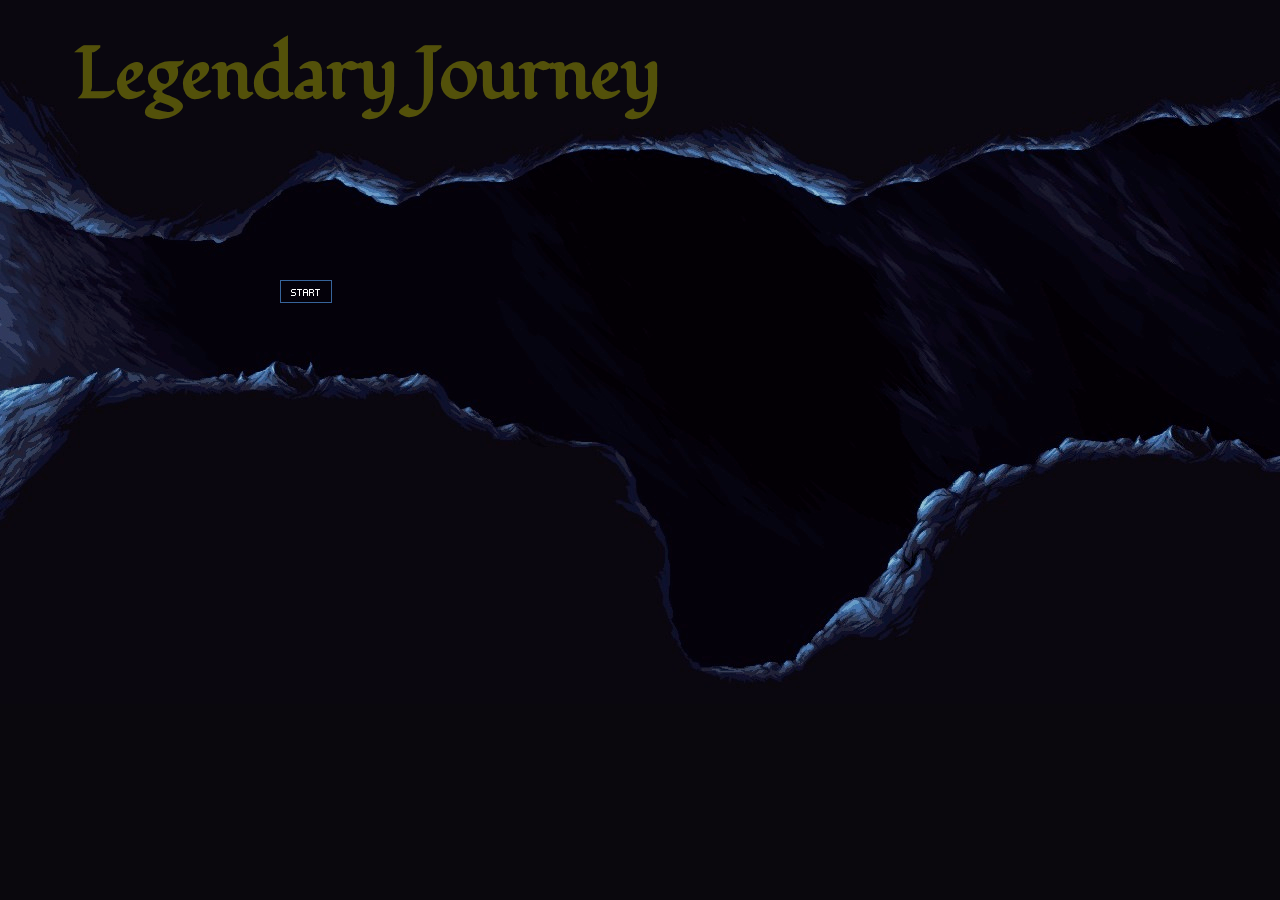
<file: index.html>
<!DOCTYPE html>
<html lang="en">
  <head>
    <meta charset="utf-8">
    <title>Legendary Journey</title>
    <meta
      name="description"
      content="Journey down the realm of the evil blue mage, collect legendary loot!"
    />
    <link rel="stylesheet" type="text/css" href="theme.css" />
  </head>
  <body>
    <canvas
      id="game"
      width="352"
      height="352"
      onclick="alert('Use arrow keys to control your hero!')"
    >
      No game for you! Browser needs to support canvas.
    </canvas>

    <div id="fight" class="">
      <div class="damage">20</div>
      <div class="hit">47</div>
    </div>

    <div id="gameIntro">
      <div class="btn btn-start">Start</div>
      <div id="progress" class="progress">
        <div class="progress-bar"></div>
        <div class="loading-text">Loading images...</div>
      </div>
    </div>

    <h1>Legendary Journey</h1>
    <div id="healthBarBox" class="hidden">
      <div id="healthBar"></div>
      <span id="stay">100/100</span>
    </div>
    <div id="charPane" class="hidden">
      <div id="gear"></div>
      <div id="stats"></div>
    </div>
    <div id="battleLog" class="hidden"></div>

	<script src="lib/game.js"></script>
	<script src="js/game-startup.js"></script>
	<script src="js/realm.js"></script>
	<script src="js/hero.js"></script>
	<script src="js/scene.js"></script>
	<script src="js/util.js"></script>
	<script src="js/stats.js"></script>
	<script src="js/items.js"></script>
	<script src="js/combat.js"></script>
	<script src="js/enemy.js"></script>
	<script src="js/battle-log.js"></script>
	<script>
		(function(i,s,o,g,r,a,m){i['GoogleAnalyticsObject']=r;i[r]=i[r]||function(){
		(i[r].q=i[r].q||[]).push(arguments)},i[r].l=1*new Date();a=s.createElement(o),
		m=s.getElementsByTagName(o)[0];a.async=1;a.src=g;m.parentNode.insertBefore(a,m)
		})(window,document,'script','//www.google-analytics.com/analytics.js','ga');

		ga('create', 'UA-40860483-1', 'herremil.com');
		ga('send', 'pageview');

		ga("create", "UA-40860483-1", "herremil.com");
		ga("send", "pageview");
	</script>
  </body>
</html>
</file>
<file: theme.css>
@font-face {
    font-family: 'pf_tempesta_sevenregular';
    src: url('fonts/pf_tempesta_seven-webfont.eot');
    src: url('fonts/pf_tempesta_seven-webfont.eot?#iefix') format('embedded-opentype'),
         url('fonts/pf_tempesta_seven-webfont.woff') format('woff'),
         url('fonts/pf_tempesta_seven-webfont.ttf') format('truetype'),
         url('fonts/pf_tempesta_seven-webfont.svg#pf_tempesta_sevenregular') format('svg');
    font-weight: normal;
    font-style: normal;
}

@font-face {
    font-family: 'fondamentoregular';
    src: url('fonts/fondamentoregular.eot');
    src: url('fonts/fondamentoregular.eot?#iefix') format('embedded-opentype'),
         url('fonts/fondamentoregular.woff') format('woff'),
         url('fonts/fondamentoregular.ttf') format('truetype'),
         url('fonts/fondamentoregular.svg#Fondamento-Regular"') format('svg');
    font-weight: normal;
    font-style: normal;
}

body {
	background-color: #0a080d;
	color: #37649b;
	font-size: 8px;
	font-family: 'pf_tempesta_sevenregular', 'Monaco', 'arial', 'sans-serif';
	font-smooth: never;
	-webkit-font-smoothing : none;
	-webkit-backface-visibility: hidden;
	-moz-backface-visibility:    hidden;
	-ms-backface-visibility:     hidden;
}


#gameIntro {
	background-image: url('assets/page-bg.jpg');
	background-repeat: no-repeat;
	position: fixed;
	top:0;
	bottom: 0;
	left: 0;
	right: 0;
	-webkit-transition: 0.5s;
	   -moz-transition: 0.5s;
	    -ms-transition: 0.5s;
	     -o-transition: 0.5s;
		    transition: 0.5s;
}

	.btn {
		border: 1px solid #37649b;
		color: #fff;
		cursor: pointer;
		display: inline-block;
		/*font-family: 'helvetica', 'arial', 'sans-serif';
		font-size: 0.9em;*/
		padding:4px 10px;
		text-transform: uppercase;
	}
	.btn-start {
		position: absolute;
		top:280px;
		left:280px;
	}
	.progress {
		border: 1px solid #37649b;
		color:#fff;
		display: none;
		/*font-size: 0.8em;*/
		position: absolute;
		top:280px;
		left:210px;
		width:200px;
		height: 24px;
	}
		.progress-bar {
			background-color: #37649b;
			position: absolute;
			top: 0;
			width: 0;
			height: 24px;
			-webkit-transition: 0.1s;
		       -moz-transition: 0.1s;
		        -ms-transition: 0.1s;
		         -o-transition: 0.1s;
			        transition: 0.1s;
		}
		.loading-text {
			position: absolute;
			top: 0;
			width: 200px;
			height: 24px;
			padding-top: 4px;
			text-align: center;
		}

.faded {
	opacity: 0;
}

h1 {
	font-size: 72px;
	color : yellow;
	position: absolute;
	opacity:0.3;
	margin-top: 25px;
	top:0px;
	left:75px;
	font-family: 'fondamentoregular', 'serif';
	font-smooth: always !important;
	-webkit-font-smoothing: antialiased !important;
}

#game {
	background-color: #333;
	position: absolute;
	top:150px;
	left:75px;
}

#fight {
	color: #fff;
	font-size: 1.4em;
	font-weight: bold;
	position: absolute;
	top:200px;
	left:100px;
	height:40px;
	width: 80px;
}
	.damage, .hit {
		/*background-color: rgba(0,0,0,0.7);*/
		border-radius: 4px;
		padding: 5px;
		text-shadow:1px 1px #000;
		opacity: 0;
		-webkit-transition: 0.3s;
		   -moz-transition: 0.3s;
		    -ms-transition: 0.3s;
		     -o-transition: 0.3s;
			    transition: 0.3s;
	}
	.damage {
		/*background-color: rgba(194,5,26,0.7);*/
		float: right;
		/*color: red;*/
	}
	.hit {
		/*background-color: rgba(5,180,5,0.7);*/
		float: left;
		/*color: green;*/
	}

	.dealing .hit {
		opacity: 1;
		-webkit-transform:translate3d(-20px, -30px, 0);
	}
	.taking .damage {
		opacity: 1;
		-webkit-transform:translate3d(20px, 30px, 0);
	}

#battleLog {
	position : absolute;
	top : 250px;
	left : 450px;
	height: 250px;
	width: 200px;
	overflow-y: scroll;
	border-top: double gray 1px;
	/*font-size: 8px;
	font-family: 'pf_tempesta_sevenregular', 'Monaco', 'arial', 'sans-serif';*/
}

.poor {
	color : gray;
}

.normal {
	color : white;
}

.rare {
	color : green;
}

.epic {
	color : yellow;
}

.legendary {
	color : orange;
}
#healthBarBox {
	position : absolute;
	top : 150px;
	left : 450px;
	height: 15px;
	width: 200px;
	font-size: 8px;
	background-color : rgba(255,255,255,0.5);
	text-align: center;
	border-radius: 3px;
	-webkit-transition: 0.3s;
	   -moz-transition: 0.3s;
	    -ms-transition: 0.3s;
	     -o-transition: 0.3s;
		    transition: 0.3s;
}
#healthBar {
	position: relative;
	height: 15px;
	width: 200px;
	/*font-size: 12px;*/
	background-color : red;
	text-align: center;
	line-height : 20px;
	z-index: 999;
	border-radius: 3px;
	-webkit-transition: 0.3s;
	   -moz-transition: 0.3s;
	    -ms-transition: 0.3s;
	     -o-transition: 0.3s;
		    transition: 0.3s;
}
#stay {
	position : absolute;
	top : 0px;
	left : 0px;
	height: 15px;
	width: 200px;
	line-height : 15px;
	z-index: 1000;
	text-align: center;
	color: black;
	/*font-family : serif;
	font-weight: bold;*/
}

#battleLog .restart {
	position : absolute;
	left : 55px;
}
.hidden {
	display: none;
}
#charPane {
	position : absolute;
	top : 150px;
	left : 450px;
	height: 350px;
	width: 400px;
	/*font-size: 10px;*/
	-webkit-transition: 0.3s;
	   -moz-transition: 0.3s;
	    -ms-transition: 0.3s;
	     -o-transition: 0.3s;
		    transition: 0.3s;
}
#gear{
	position : absolute;
	top : 0px;
	left : 205px;
	height: 350px;
	width: 200px;
}
#stats{
	position : absolute;
	top : 20px;
	left : 0px;
	height: 80px;
	width: 200px;
}
.slot {
	display: inline-block;
	width: 199px;
}
.stat {
	display: inline-block;
	width: 80px;
	text-align: left;
}
.right {
	text-align: right;
	width: 10px;
	display: inline-block;
	padding-right: 10px;
}
.header {
	color: black;
	text-align: center;
	color: white;
	/*font-weight: bold;
	font-family: serif;
	font-size: 12px;*/
	text-align: left;
}

::-webkit-scrollbar { 
    display: none; 
}
</file>
